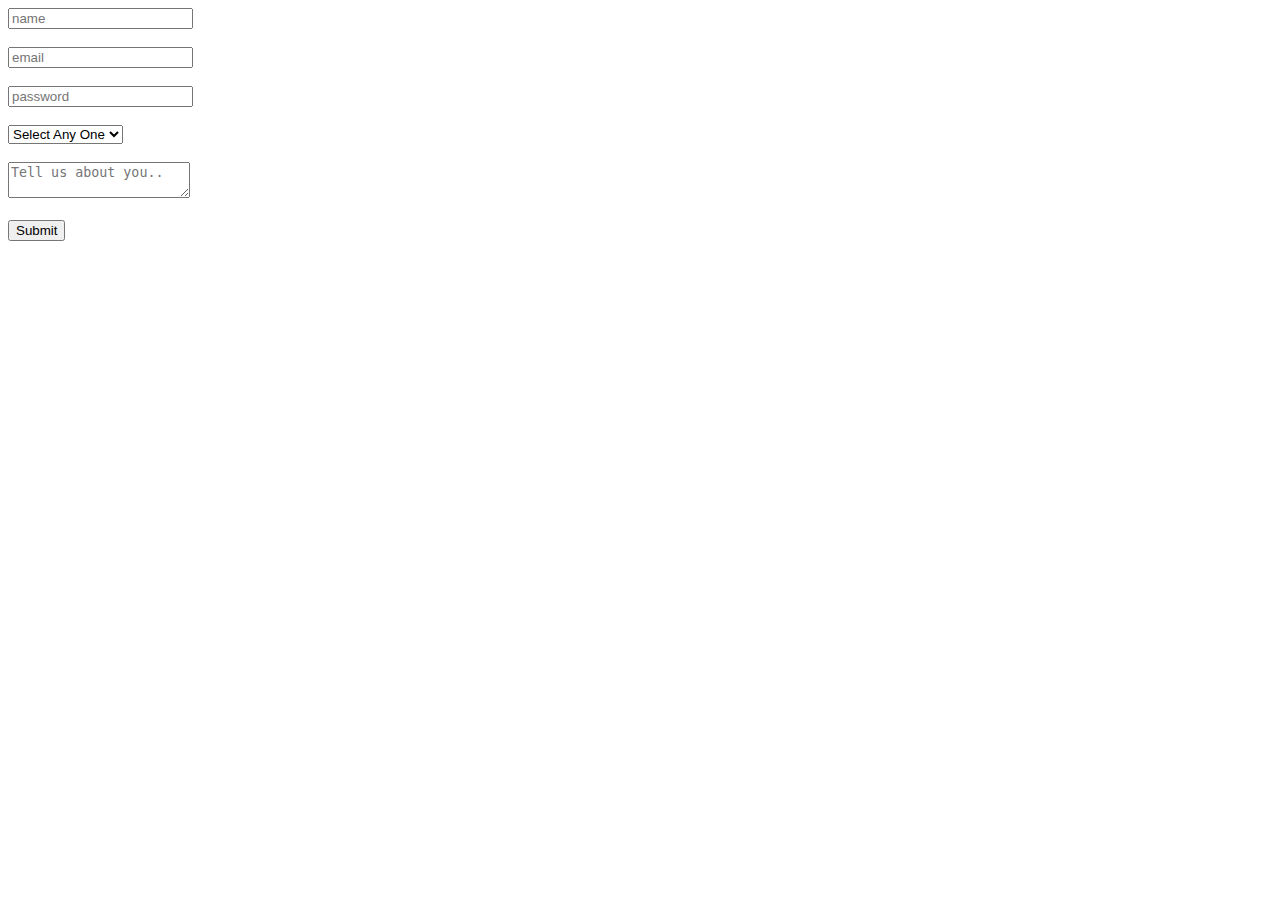
<file: coustom regex for validation/index.html>
<!DOCTYPE html>
<html lang="en">
<head>
    <meta charset="UTF-8">
    <meta name="viewport" content="width=device-width, initial-scale=1.0">
    <title>Document</title>
    <style>
        small{
            color: red;
            font-size: 12px;
        }
        #hide
        {
            display: none;
        }
    </style>
</head>
<body>
    <form>
    <input type="text" id="name" placeholder="name">
    <div id="hide">
     <br>
     <small>Your name should be greater then 2 characters</small>
    </div> 
    <br><br>
    <input type="text" id="email" placeholder="email">
    <br><br>
    <input type="text" id="password" placeholder="password">
    <br><br>
    <select>
        <option value="select">Select Any One </option>
        <option value="male">male</option>
        <option value="female">female</option>
        <option value="other">other</option>
    </select>
    <br><br>
     <textarea  placeholder="Tell us about you.."></textarea>
     <br><br>
        <input type="submit">
        </form>
    <script src="./script.js"></script>
</body>
</html>
</file>
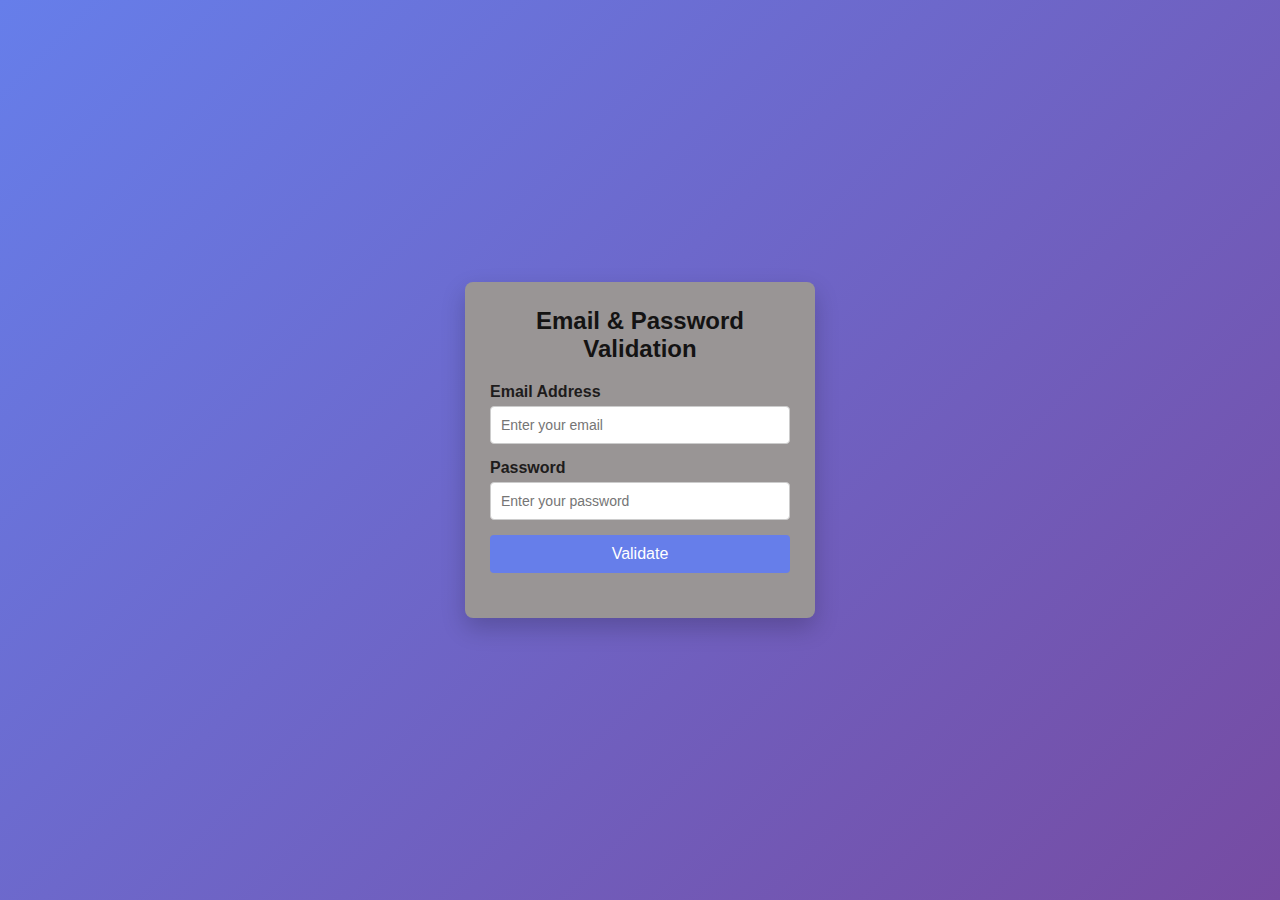
<file: EmailPasswordValidation/index.html>
<!DOCTYPE html>
<html lang="en">
<head>
  <meta charset="UTF-8">
  <title>Email & Password Validator</title>
  <link rel="stylesheet" href="./style.css">
</head>
<body>

  <div class="container">
    <h2>Email & Password Validation</h2>

    <form id="validatorForm">
      
      <!-- Email -->
      <div class="input-group">
        <label for="email">Email Address</label>
        <input type="text" id="email" placeholder="Enter your email">
        <small class="error" id="emailError"></small>
      </div>

      <!-- Password -->
      <div class="input-group">
        <label for="password">Password</label>
        <input type="password" id="password" placeholder="Enter your password">
        <small class="error" id="passwordError"></small>
      </div>

      <button type="submit">Validate</button>

    </form>
    <div id="resultMessage"></div>
  </div>
<script src="./script.js"></script>
</body>
</html>
</file>
<file: EmailPasswordValidation/style.css>
/* Reset default browser margin & padding,
   and apply same box-sizing and font everywhere */
* {
  margin: 0;
  padding: 0;
  box-sizing: border-box;
  font-family: Arial, sans-serif;
}

/* Style the whole page and center the form */
body {
  height: 100vh; /* Full screen height */
  background: linear-gradient(135deg, #667eea, #764ba2); /* Gradient background */
  display: flex; /* Enable flexbox */
  justify-content: center; /* Center horizontally */
  align-items: center; /* Center vertically */
}

/* Main container that holds the form */
.container {
  background: #999595; /* Light gray background */
  width: 350px; /* Fixed width */
  padding: 25px; /* Inner spacing */
  border-radius: 8px; /* Rounded corners */
  box-shadow: 0 10px 25px rgba(0, 0, 0, 0.2); /* Shadow effect */
}

/* Heading style */
.container h2 {
  text-align: center; /* Center the heading text */
  margin-bottom: 20px; /* Space below heading */
  color: #141313; /* Dark text color */
}

/* Group for label, input and error */
.input-group {
  margin-bottom: 15px; /* Space between fields */
}

/* Label styling */
.input-group label {
  display: block; /* Place label above input */
  margin-bottom: 5px; /* Space below label */
  font-weight: bold; /* Bold text */
  color: #1e1c1c; /* Dark color */
}

/* Input field styling */
.input-group input {
  width: 100%; /* Full width */
  padding: 10px; /* Inner spacing */
  border-radius: 4px; /* Rounded input corners */
  border: 1px solid #ccc; /* Light border */
  font-size: 14px; /* Text size */
}

/* Input focus effect */
.input-group input:focus {
  border-color: #667eea; /* Highlight border on focus */
  outline: none; /* Remove default outline */
}

/* Error message styling */
.error {
  color: red; /* Error text color */
  font-size: 12px; /* Small text */
  margin-top: 5px; /* Space above error */
  display: none; /* Hidden by default */
}

/* Submit button styling */
button {
  width: 100%; /* Full width */
  padding: 10px; /* Button size */
  background: #667eea; /* Button color */
  border: none; /* Remove border */
  border-radius: 4px; /* Rounded corners */
  color: white; /* Text color */
  font-size: 16px; /* Text size */
  cursor: pointer; /* Pointer on hover */
  transition: 0.3s; /* Smooth hover effect */
}

/* Success message style */
#resultMessage {
  margin-top: 20px; /* Space above message */
  text-align: center; /* Center text */
  font-weight: bold; /* Bold text */
  font-size: 14px; /* Text size */
}
.success {
  color: green;
}

.failure {
  color: red;
}


/* Button hover effect */
button:hover {
  background: #5a67d8; /* Darker color on hover */
}
</file>
